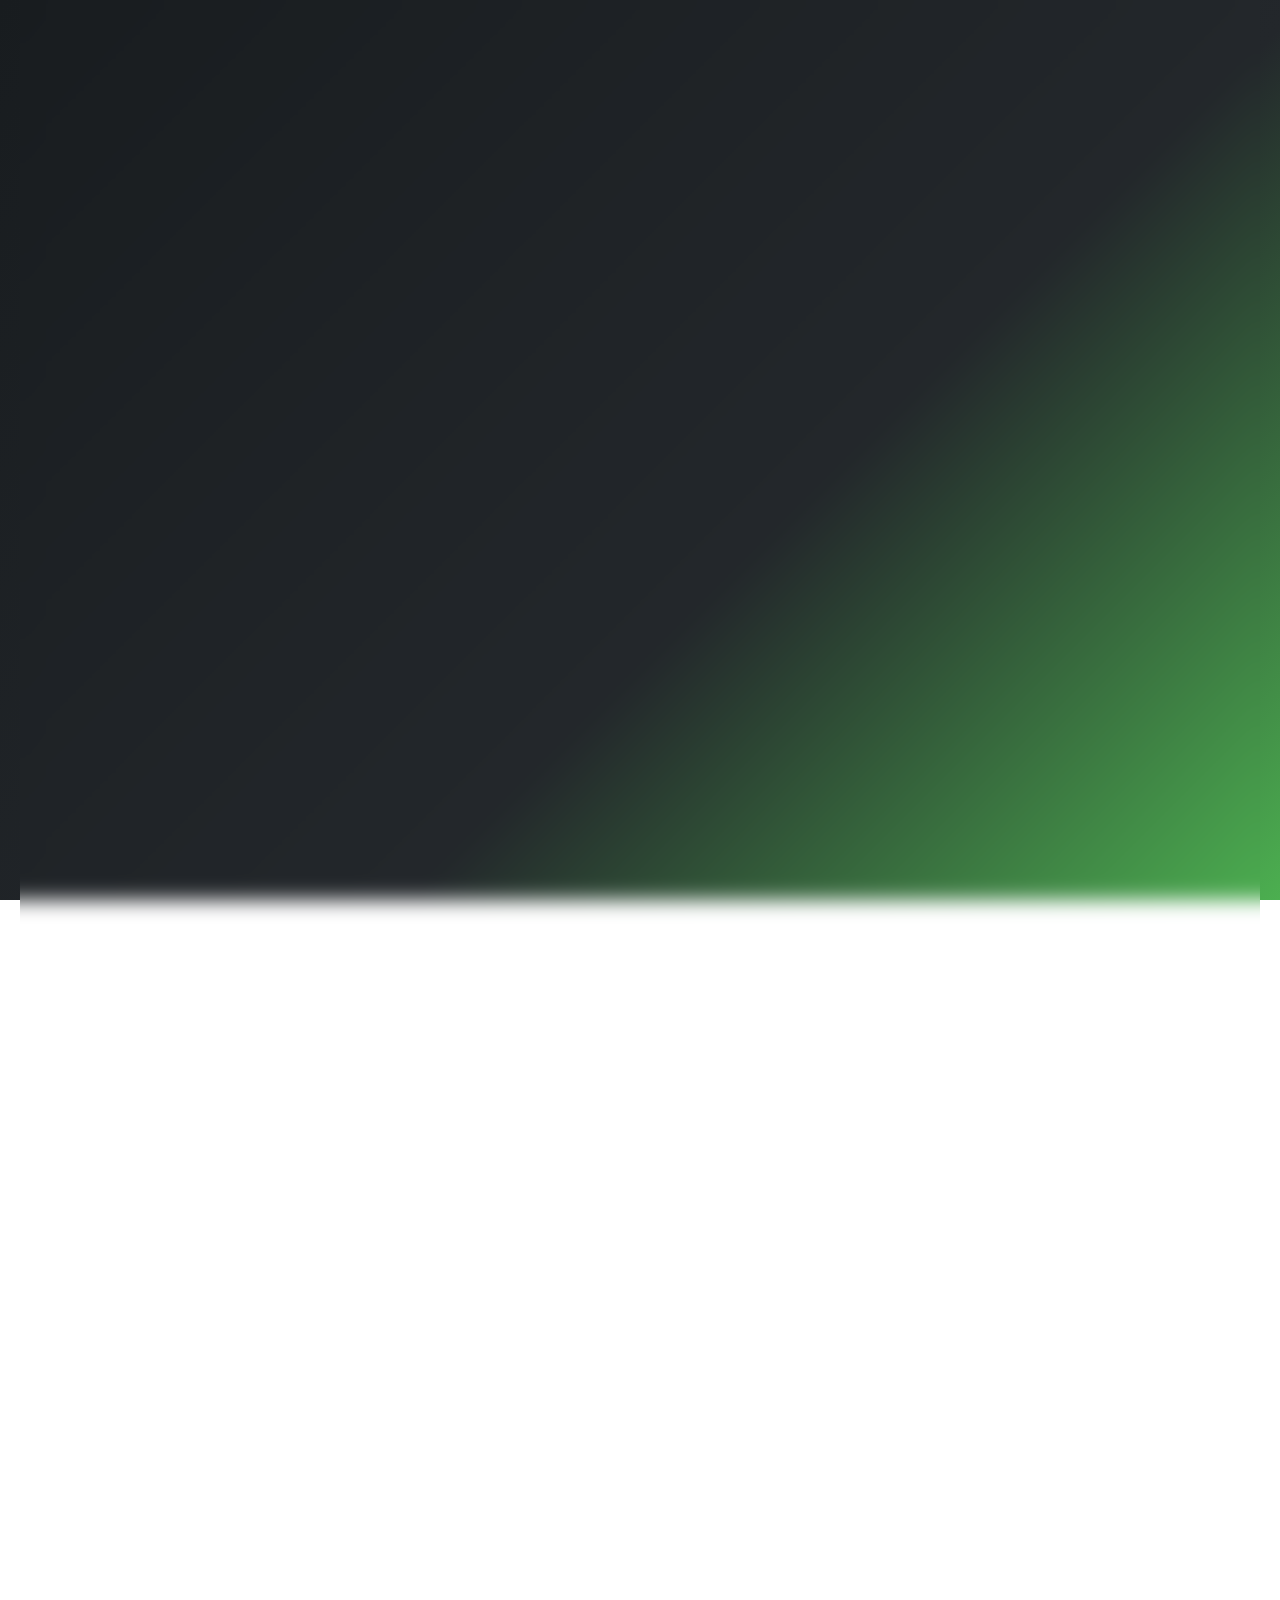
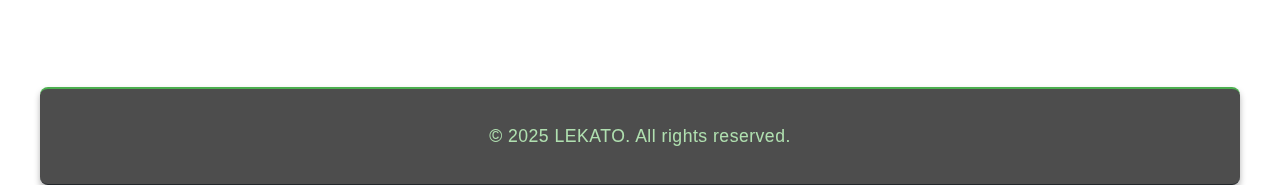
<file: about.html>
<!DOCTYPE html>
<html lang="en">
<head>
    <meta charset="UTF-8">
    <meta name="viewport" content="width=device-width, initial-scale=1.0">
    <title>About | LEKATO Tank G</title>
    <link rel="stylesheet" href="css/styles.css">
    <link rel="icon" type="image/x-icon" href="favicon.ico">
    <style>
        .about-hero {
            background: linear-gradient(120deg, #23272b 60%, #4caf50 100%);
            background-image: url('assets/image2.png');
            background-size: cover;
            background-position: center;
            border-radius: 16px;
            box-shadow: 0 8px 32px rgba(0,0,0,0.25);
            margin-bottom: 2.5rem;
            padding: 3rem 2rem 2.5rem 2rem;
            display: flex;
            align-items: center;
            gap: 2rem;
            min-height: 320px;
            position: relative;
            overflow: hidden;
        }
        .about-hero::after {
            content: '';
            position: absolute;
            top: 0; left: 0; right: 0; bottom: 0;
            background: rgba(24,28,31,0.7);
            z-index: 1;
        }
        .about-hero-content {
            position: relative;
            z-index: 2;
            color: #fff;
            max-width: 600px;
        }
        .about-hero-content h2 {
            font-size: 2.5rem;
            font-weight: 800;
            margin-bottom: 0.5rem;
        }
        .about-hero-content p {
            font-size: 1.2rem;
            color: #b0e0b0;
        }
        .about-hero-img {
            position: relative;
            z-index: 2;
            max-width: 260px;
            border-radius: 12px;
            box-shadow: 0 4px 24px rgba(76,175,80,0.18);
            background: rgba(32,32,32,0.7);
        }
        .about-section {
            margin-bottom: 2.5rem;
        }
        .about-features {
            display: grid;
            grid-template-columns: repeat(auto-fit, minmax(220px, 1fr));
            gap: 1.5rem;
            margin: 2rem 0 2.5rem 0;
        }
        .about-feature-card {
            background: rgba(44, 62, 80, 0.85);
            border-radius: 10px;
            box-shadow: 0 2px 12px rgba(0,0,0,0.13);
            padding: 1.5rem 1rem;
            text-align: center;
            border: 1px solid #263238;
            transition: transform 0.2s, box-shadow 0.2s;
        }
        .about-feature-card:hover {
            transform: translateY(-4px) scale(1.03);
            box-shadow: 0 6px 24px rgba(76,175,80,0.13);
        }
        .about-feature-icon {
            font-size: 2.5rem;
            margin-bottom: 0.5rem;
            display: inline-block;
            color: #4caf50;
            /* Removed gradient background and text fill for solid color */
        }
        .about-mission {
            background: linear-gradient(90deg, #23272b 60%, #2196f3 100%);
            border-radius: 12px;
            padding: 2rem 1.5rem;
            color: #fff;
            box-shadow: 0 2px 12px rgba(33,150,243,0.13);
            margin-bottom: 2.5rem;
        }
        @media (max-width: 900px) {
            .about-hero {
                flex-direction: column;
                min-height: 200px;
                padding: 2rem 1rem;
            }
            .about-hero-img {
                max-width: 180px;
            }
        }
        .contact-card {
            background: rgba(44, 62, 80, 0.85);
            border-radius: 10px;
            box-shadow: 0 2px 12px rgba(0,0,0,0.13);
            padding: 1.5rem 1rem;
            text-align: center;
            border: 1px solid #263238;
            transition: transform 0.2s, box-shadow 0.2s;
        }
        .contact-card:hover {
            transform: translateY(-4px) scale(1.03);
            box-shadow: 0 6px 24px rgba(76,175,80,0.13);
        }
        .contact-icon {
            font-size: 2.5rem;
            margin-bottom: 0.5rem;
            display: inline-block;
            background: linear-gradient(90deg, #ff5252, #ffb300, #4caf50, #2196f3, #ab47bc);
            -webkit-background-clip: text;
            -webkit-text-fill-color: transparent;
            background-clip: text;
            text-fill-color: transparent;
        }
        .contact-email {
            color: #4caf50;
            text-decoration: none;
            font-weight: bold;
            background: none;
            /* Removed gradient and background for solid color */
        }
        .contact-email:hover {
            text-decoration: underline;
        }
    </style>
</head>
<body>
    <header class="fade-in">
        <div class="logo" aria-label="LEKATO Logo">LG</div>
        <h1 class="gradient-text">About LEKATO Tank G</h1>
        <nav>
            <ul>
                <li><a href="index.html">Home</a></li>
                <li><a href="presets.html">Presets Library</a></li>
                <li><a href="ir-cabinets.html">IR Cabinets Library</a></li>
                <li><a href="about.html" class="active">About</a></li>
            </ul>
        </nav>
    </header>
    <main>
        <section class="about-hero fade-in delay-1">
            <div class="about-hero-content">
                <h2 class="gradient-text">Unleash Your Creativity</h2>
                <p>The <span class="text-green">LEKATO Tank G</span> is a professional-grade multi-effects pedal designed for guitarists and bassists who demand versatility, quality, and ease of use. Shape your sound with 200+ effects, 128 user presets, and 20 IR cabinet slots—all in a robust, road-ready chassis.</p>
            </div>
            <img class="about-hero-img" src="assets/61rrLxdZljL._AC_UF1000,1000_QL80_.png" alt="LEKATO Tank G Pedal">
        </section>
        <section class="about-section fade-in delay-2">
            <h2 class="gradient-text">Technologies Used</h2>
            <div class="about-features">
                <div class="about-feature-card">
                    <span class="about-feature-icon">🌐</span>
                    <h4 class="gradient-text">HTML5 &amp; CSS3</h4>
                    <p>Modern, responsive layouts and vibrant styles for all devices.</p>
                </div>
                <div class="about-feature-card">
                    <span class="about-feature-icon">⚡</span>
                    <h4 class="gradient-text">JavaScript (ES6)</h4>
                    <p>Interactivity, live search, and dynamic filtering for a smooth user experience.</p>
                </div>
                <div class="about-feature-card">
                    <span class="about-feature-icon">🖼️</span>
                    <h4 class="gradient-text">SVG &amp; PNG</h4>
                    <p>Scalable icons and high-quality images for crisp visuals.</p>
                </div>
                <div class="about-feature-card">
                    <span class="about-feature-icon">🟢</span>
                    <h4 class="gradient-text">Open Web Standards</h4>
                    <p>Accessible and cross-platform, designed and tested on Windows (April 2025).</p>
                </div>
            </div>
        </section>
        <section class="about-mission fade-in delay-3">
            <h2 class="gradient-text">Our Mission</h2>
            <p>At <span class="text-green">LEKATO</span>, our mission is to inspire creativity and empower musicians worldwide by providing innovative, reliable, and affordable music technology. We believe every player deserves access to professional tools that help them express their unique voice and reach their full potential.</p>
        </section>
        <section class="about-section contact-card fade-in delay-4">
            <span class="contact-icon" aria-label="Email">📧</span>
            <div class="contact-desc">For inquiries, feedback, or support, reach out anytime:</div>
            <a class="contact-email" href="mailto:arvinjay.aguinaldo1@gmail.com">arvinjay.aguinaldo1@gmail.com</a>
        </section>
    </main>
    <footer>
        <p>&copy; 2025 LEKATO. All rights reserved.</p>
    </footer>
</body>
</html>
</file>
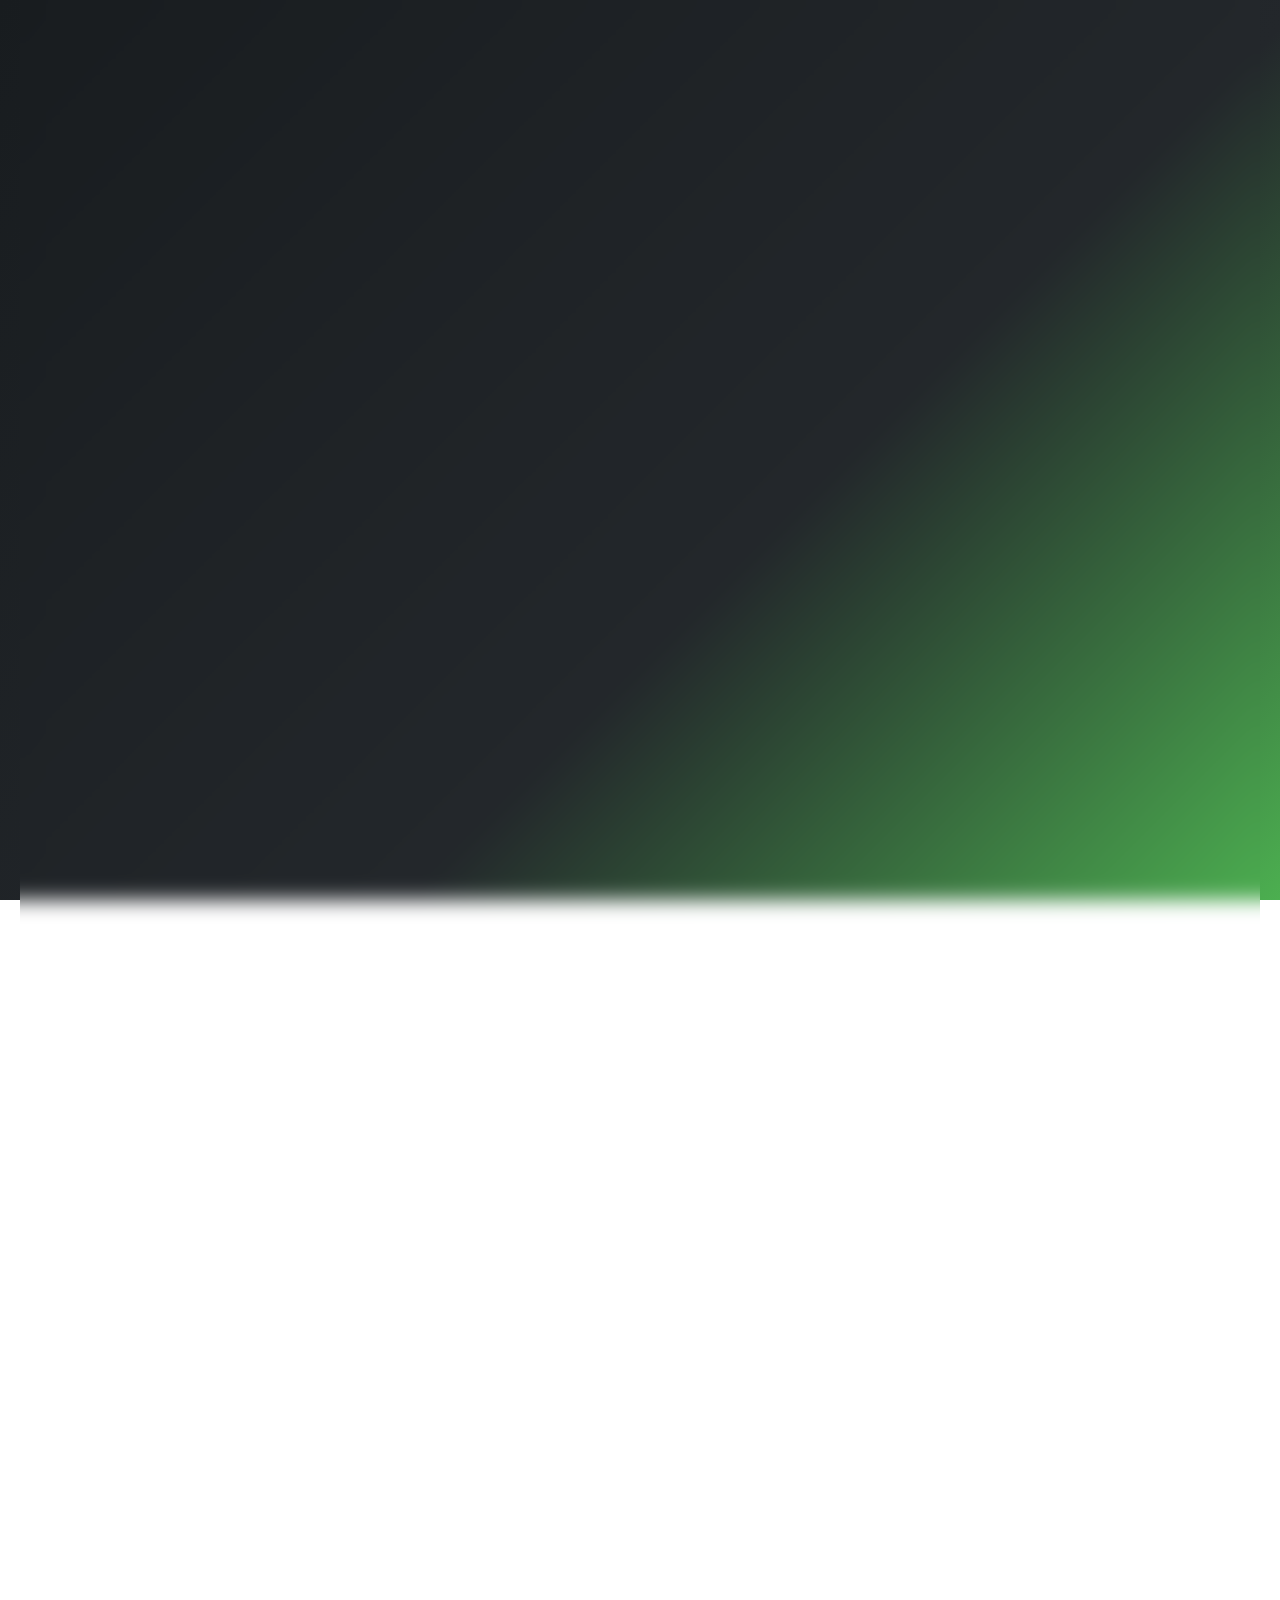
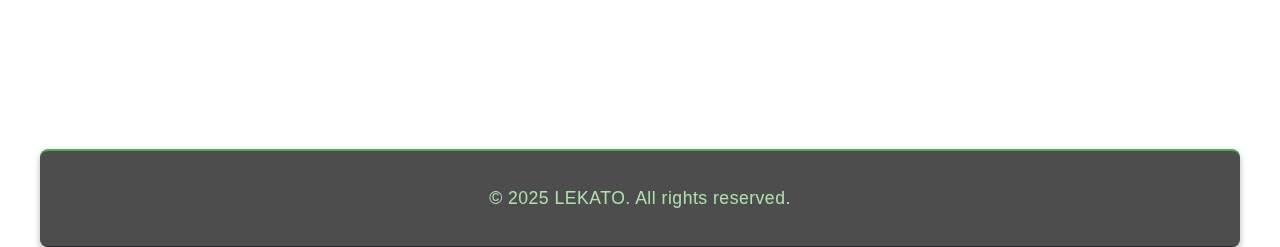
<file: ir-cabinets.html>
<!DOCTYPE html>
<html lang="en">
<head>
    <meta charset="UTF-8">
    <meta name="viewport" content="width=device-width, initial-scale=1.0">
    <title>LEKATO Tank G - IR Cabs Library</title>
    <link rel="stylesheet" href="css/styles.css">
    <link rel="icon" type="image/x-icon" href="favicon.ico">
</head>
<body>
    <header class="fade-in">
        <div class="logo" aria-label="LEKATO Logo">LG</div>
        <h1 class="gradient-text">LEKATO Tank G MultiFX Pedal</h1>
        <nav>
            <ul>
                <li><a href="index.html">Home</a></li>
                <li><a href="presets.html">Presets Library</a></li>
                <li><a href="ir-cabinets.html" class="active">IR Cabinets Library</a></li>
                <li><a href="about.html">About</a></li>
            </ul>
        </nav>
    </header>

    <main>
        <section class="fade-in delay-1">
            <h2 class="gradient-text">IR Cabinet Collections</h2>
            <input type="text" id="cabinetSearch" placeholder="Search cabinets..." style="width:100%;margin-bottom:1rem;padding:0.5rem;font-size:1rem;border-radius:4px;border:1px solid #23272b;">
            <h3 class="gradient-text">Premium Cabinet Models</h3>
            <ul class="cabinet-list" id="cabinetList">
                <li class="scale-in delay-1"><strong>Bogner Uber:</strong> Aggressive modern metal cabinet with tight low-end and cutting highs</li>
                <li class="scale-in delay-2"><strong>Dimebag:</strong> High-gain cabinet modeled after Dimebag Darrell's signature tone</li>
                <li class="scale-in delay-3"><strong>EVH 5150 III:</strong> Punchy, mid-focused cabinet perfect for modern rock and metal</li>
                <li class="scale-in delay-4"><strong>Fender Twin:</strong> Clean, sparkling cabinet ideal for jazz and country</li>
                <li class="scale-in delay-5"><strong>Fortin Mesa SM57 1:</strong> Tight, focused metal tone with studio-grade mic placement</li>
                <li class="scale-in delay-1"><strong>Friedman 1:</strong> Vintage-modern hybrid with smooth highs and singing mids</li>
                <li class="scale-in delay-2"><strong>Lonestar R121:</strong> Warm, balanced tone captured with a Royer R121 ribbon mic</li>
                <li class="scale-in delay-3"><strong>Marshall 1960:</strong> Classic 4x12 cabinet with iconic British crunch</li>
                <li class="scale-in delay-4"><strong>Marshall AVT 1:</strong> Versatile modern Marshall tone with enhanced clarity</li>
                <li class="scale-in delay-5"><strong>Marshall Slash:</strong> Smooth, singing lead tones inspired by Slash's signature sound</li>
                <li class="scale-in delay-1"><strong>Marshall V30:</strong> Aggressive midrange punch perfect for hard rock</li>
                <li class="scale-in delay-2"><strong>Rectfier V30 SM57:</strong> Mesa Boogie Rectifier tone with tight low-end</li>
                <li class="scale-in delay-3"><strong>Revv Generator:</strong> Ultra-modern high-gain cabinet with exceptional clarity</li>
                <li class="scale-in delay-4"><strong>Roland JC120:</strong> Crystal clean solid-state cabinet for pristine cleans</li>
                <li class="scale-in delay-5"><strong>Zilla 212 R121 2:</strong> Boutique British tone with rich harmonic complexity</li>
            </ul>

            <h3 class="gradient-text">Cabinet Characteristics</h3>
            <ul class="cabinet-list">
                <li><strong>Modern High-Gain:</strong> Bogner Uber, Dimebag, EVH 5150 III, Fortin Mesa, Revv Generator</li>
                <li><strong>Vintage/British:</strong> Marshall 1960, Marshall Slash, Marshall V30, Zilla 212</li>
                <li><strong>Clean/Specialty:</strong> Fender Twin, Roland JC120, Lonestar R121</li>
                <li><strong>Hybrid/Versatile:</strong> Friedman 1, Marshall AVT 1, Rectfier V30 SM57</li>
            </ul>
        </section>
    </main>

    <script>
    document.getElementById('cabinetSearch').addEventListener('input', function() {
        const filter = this.value.toLowerCase();
        document.querySelectorAll('#cabinetList li').forEach(function(item) {
            item.style.display = item.textContent.toLowerCase().includes(filter) ? '' : 'none';
        });
    });
    </script>

    <footer>
        <p>&copy; 2025 LEKATO. All rights reserved.</p>
    </footer>
</body>
</html>
</file>
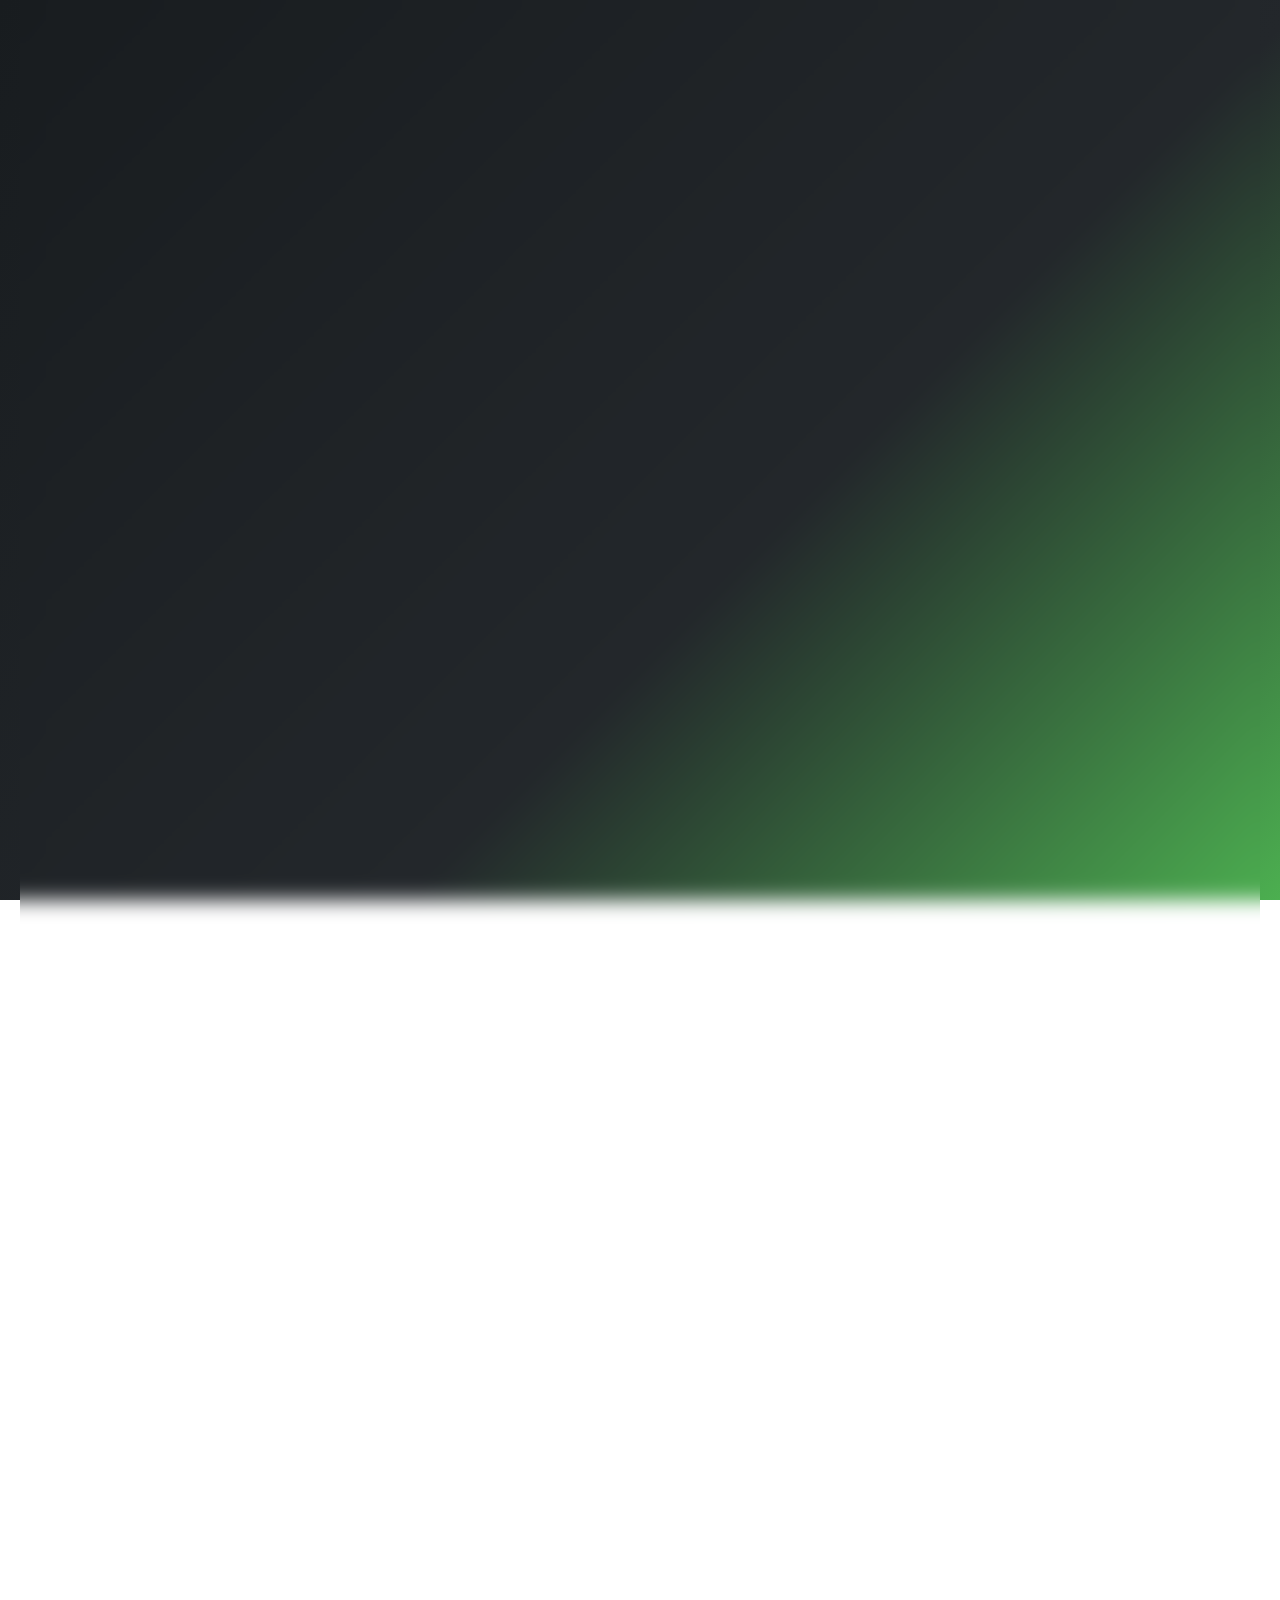
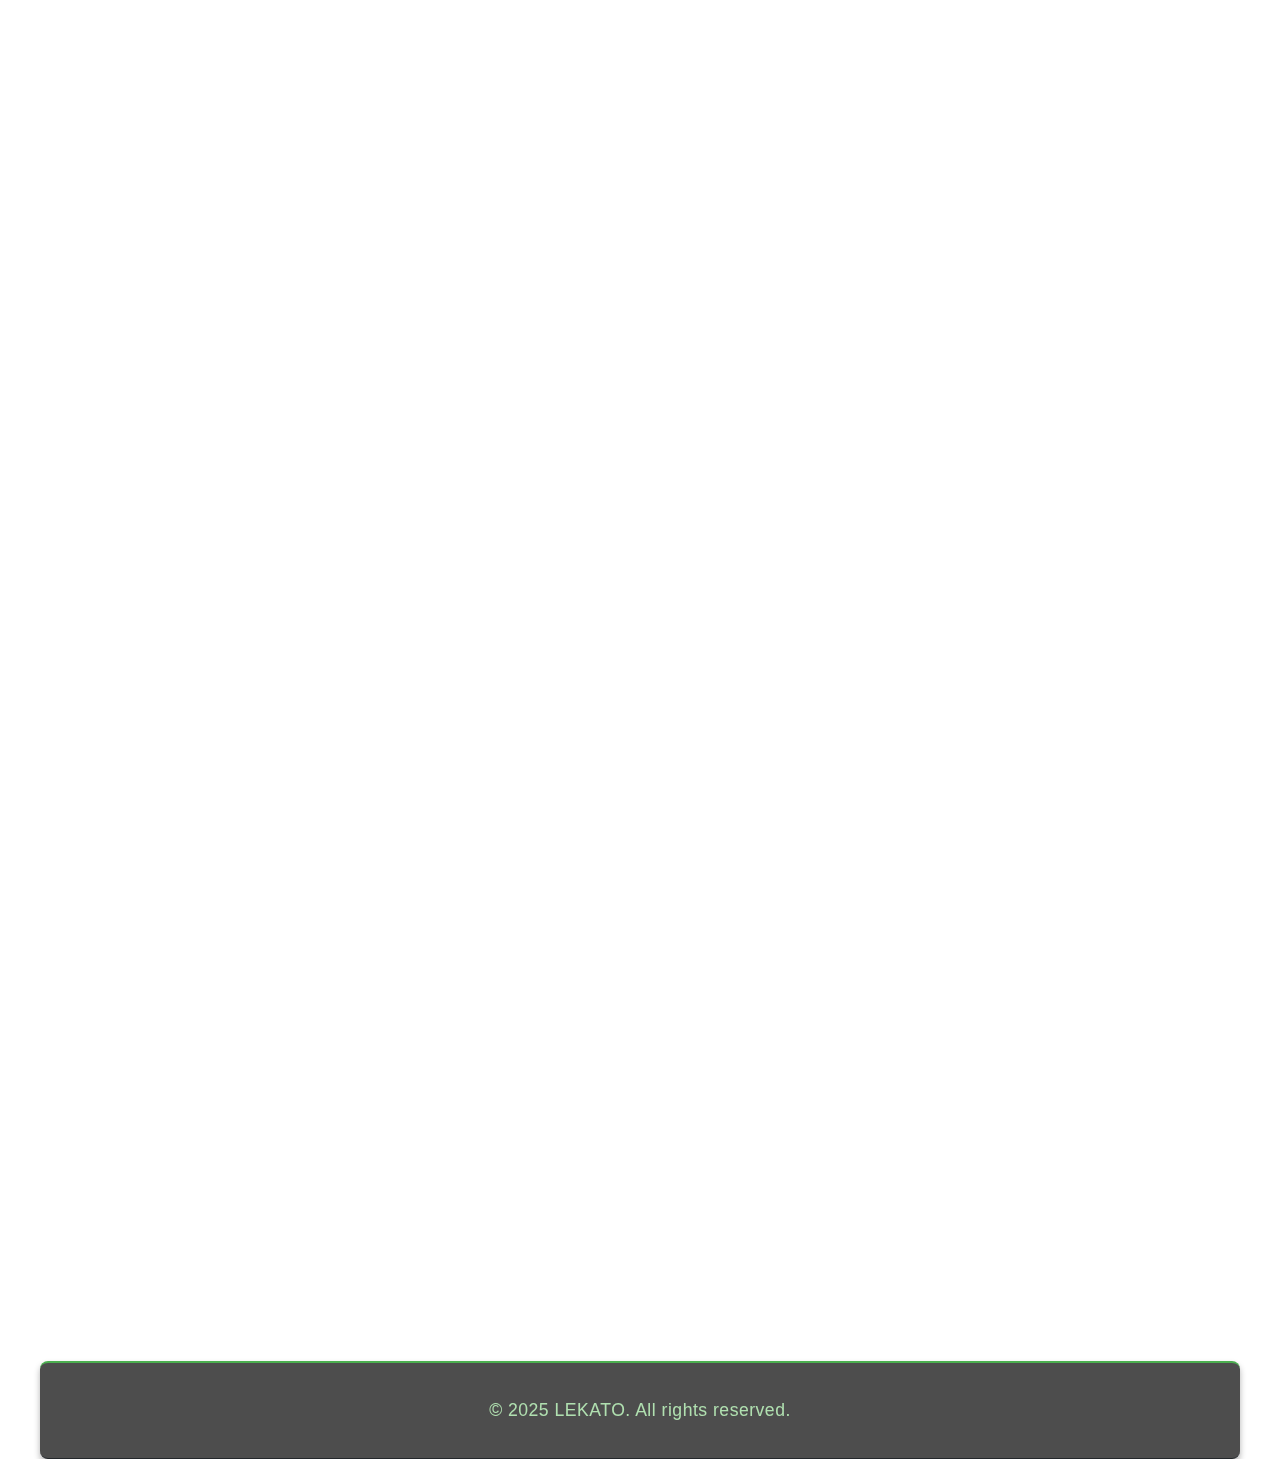
<file: presets.html>
<!DOCTYPE html>
<html lang="en">
<head>
    <meta charset="UTF-8">
    <meta name="viewport" content="width=device-width, initial-scale=1.0">
    <title>LEKATO Tank G - Presets Library</title>
    <link rel="stylesheet" href="css/styles.css">
    <link rel="icon" type="image/x-icon" href="favicon.ico">
</head>
<body>
    <header class="fade-in">
        <div class="logo" aria-label="LEKATO Logo">LG</div>
        <h1 class="gradient-text">LEKATO Tank G MultiFX Pedal</h1>
        <nav>
            <ul>
                <li><a href="index.html">Home</a></li>
                <li><a href="presets.html" class="active">Presets Library</a></li>
                <li><a href="ir-cabinets.html">IR Cabinets Library</a></li>
                <li><a href="about.html">About</a></li>
            </ul>
        </nav>
    </header>

    <main>
        <section class="fade-in delay-1">
            <h2 class="gradient-text">Preset Collections</h2>
            <input type="text" id="presetSearch" placeholder="Search presets..." style="width:100%;margin-bottom:1rem;padding:0.5rem;font-size:1rem;border-radius:4px;border:1px solid #23272b;">


            <h3 class="gradient-text">Root Presets</h3>
            <ul class="preset-list" id="presetList">
                <li class="scale-in delay-1"><strong>JL-80_s Clean:</strong> Sparkling clean tone with subtle compression, perfect for funk and pop rhythm playing</li>
                <li class="scale-in delay-2"><strong>JL-80_s Lead:</strong> Smooth, singing lead tone with medium gain and subtle delay</li>
                <li class="scale-in delay-3"><strong>JL-80_s Riff:</strong> Punchy mid-range tone ideal for rock rhythm playing</li>
                <li class="scale-in delay-4"><strong>JL-Ambient:</strong> Ethereal soundscape with lush reverb and modulated delays</li>
                <li class="scale-in delay-5"><strong>JL-Clean:</strong> Pure, uncolored clean tone with studio-quality transparency</li>
                <li class="scale-in delay-1"><strong>JL-Ford Clean:</strong> Warm, vintage-inspired clean with tube-like response</li>
                <li class="scale-in delay-2"><strong>JL-Ford Lead:</strong> Classic rock lead tone with singing sustain</li>
                <li class="scale-in delay-3"><strong>JL-Ford Riff:</strong> Crunchy rhythm tone with tight low-end response</li>
                <li class="scale-in delay-4"><strong>JL-Ford Tremolo:</strong> Clean tone with vintage tremolo effect</li>
                <li class="scale-in delay-5"><strong>JL-Hot Lead:</strong> High-gain lead tone with boosted mids for cutting through mixes</li>
                <li class="scale-in delay-1"><strong>JL-Hot Riff:</strong> Aggressive rhythm tone with tight palm-muted response</li>
                <li class="scale-in delay-2"><strong>JL-Space Clean:</strong> Clean tone with expansive stereo imaging</li>
                <li class="scale-in delay-3"><strong>JL-Space Lead:</strong> Lead tone with atmospheric delay and reverb</li>
                <li class="scale-in delay-4"><strong>JL-Space Riff:</strong> Rhythm tone with subtle modulation effects</li>
                <li class="scale-in delay-5"><strong>JL-Trem Clean:</strong> Crystal clear clean tone with optical tremolo</li>
            </ul>

            <h3 class="gradient-text">Rock Pack</h3>
            <ul class="preset-list">
                <li><strong>JL-Rock Riff:</strong> Classic rock crunch with dynamic response</li>
                <li><strong>JL-Rock Clean:</strong> Bright, jangly clean tone for rock rhythm</li>
                <li><strong>JL-Rock Lead:</strong> Singing lead tone with vintage delay</li>
                <li><strong>JL-Rock Riff Echo:</strong> Crunchy rhythm with slapback echo</li>
            </ul>

            <h3 class="gradient-text">Pop Pack</h3>
            <ul class="preset-list">
                <li><strong>JL-Pop Riff:</strong> Tight, compressed rhythm tone for pop productions</li>
                <li><strong>JL-Pop Ambient:</strong> Dreamy atmospheric textures for pop ballads</li>
                <li><strong>JL-Pop Clean:</strong> Ultra-clean tone with studio compression</li>
                <li><strong>JL-Pop Lead:</strong> Smooth lead tone with chorus effect</li>
            </ul>

            <h3 class="gradient-text">Metal Pack</h3>
            <ul class="preset-list">
                <li><strong>JL-Metal Clean:</strong> Tight, focused clean tone for metal ballads</li>
                <li><strong>JL-Metal Lead:</strong> Screaming high-gain lead with noise gate</li>
                <li><strong>JL-Metal Riff Echo:</strong> Brutal rhythm tone with delay for dramatic effect</li>
                <li><strong>JL-Metal Riff:</strong> Ultra-tight palm-muted rhythm tone</li>
            </ul>

            <h3 class="gradient-text">Dumble Pack</h3>
            <ul class="preset-list">
                <li><strong>JL-Dumble Clean Chord:</strong> Warm, rich clean tone for jazz chords</li>
                <li><strong>JL-Dumble Clean Lead:</strong> Smooth transition from clean to slight breakup</li>
                <li><strong>JL-Dumble Lead:</strong> Liquid lead tone with singing sustain</li>
                <li><strong>JL-Dumble Riff:</strong> Dynamic blues-rock rhythm tone</li>
            </ul>

            <h3 class="gradient-text">80's Pack</h3>
            <ul class="preset-list">
                <li><strong>JL-80's Ambient:</strong> Atmospheric textures with digital delay</li>
                <li><strong>JL-80's Clean:</strong> Bright, chorused clean tone</li>
                <li><strong>JL-80's Lead:</strong> High-gain lead with harmonically rich sustain</li>
                <li><strong>JL-80's:</strong> Classic 80s rock tone with chorus and delay</li>
            </ul>
        </section>
    </main>

    <script>
    document.getElementById('presetSearch').addEventListener('input', function() {
        const filter = this.value.toLowerCase();
        document.querySelectorAll('#presetList li').forEach(function(item) {
            item.style.display = item.textContent.toLowerCase().includes(filter) ? '' : 'none';
        });
    });
    </script>

    <footer>
        <p>&copy; 2025 LEKATO. All rights reserved.</p>
    </footer>
</body>
</html>
</file>
<file: css/styles.css>
/* General Styles */
body {
    font-family: 'Segoe UI', Tahoma, Geneva, Verdana, sans-serif;
    line-height: 1.6;
    color: #e0e0e0;
    max-width: 1200px;
    margin: 0 auto;
    padding: 0 20px;
    /* Dark grey to green gradient background */
    background: linear-gradient(135deg, #181c1f 0%, #23272b 60%, #4caf50 100%);
    background-attachment: fixed;
    min-height: 100vh;
    backdrop-filter: blur(10px);
}

/* Header Styles */
header {
    background: rgba(32, 32, 32, 0.8);
    color: #e0e0e0;
    padding: 1rem 0;
    margin-bottom: 2rem;
    border-radius: 8px;
    backdrop-filter: blur(10px);
    box-shadow: 0 4px 6px rgba(0, 0, 0, 0.3);
    display: flex;
    align-items: center;
    justify-content: space-between;
    position: sticky;
    top: 0;
    z-index: 100;
}

.logo {
    width: 48px;
    height: 48px;
    background: #222;
    border-radius: 50%;
    margin-right: 1rem;
    display: flex;
    align-items: center;
    justify-content: center;
    font-size: 1.5rem;
    color: #4CAF50;
    font-weight: bold;
    box-shadow: 0 2px 8px rgba(0,0,0,0.2);
}

header h1 {
    margin: 0;
    font-size: 2.5rem;
    color: #ffffff;
    letter-spacing: 1px;
    font-weight: 700;
}

nav ul {
    display: flex;
    list-style: none;
    padding: 0;
    gap: 1rem;
}

nav ul li {
    margin-right: 0;
}

nav ul li a {
    color: #e0e0e0;
    text-decoration: none;
    font-weight: 500;
    transition: color 0.3s;
    padding: 0.5rem 1rem;
    border-radius: 4px;
    font-size: 1.1rem;
}

nav ul li a:hover {
    color: #4CAF50;
}

nav ul li a.active, nav ul li a:focus {
    background: #263238;
    color: #4CAF50;
}

/* Main Content Styles */
main {
    max-width: 1200px;
    margin: 2rem auto;
    padding: 0 2rem;
    padding-bottom: 2rem;
}

section {
    margin-bottom: 3rem;
    padding: 2rem;
    background: rgba(32, 32, 32, 0.8);
    border-radius: 8px;
    backdrop-filter: blur(10px);
    box-shadow: 0 6px 16px rgba(0,0,0,0.35);
    border: 1px solid #23272b;
}

h2 {
    color: #ffffff;
    border-bottom: 2px solid #4CAF50;
    padding-bottom: 0.5rem;
    margin-top: 0;
    font-weight: 600;
}

h3 {
    font-weight: 600;
}

ul.preset-list, ul.cabinet-list {
    list-style: none;
    padding: 0;
    margin: 1rem 0 2rem 0;
}

ul.preset-list li, ul.cabinet-list li {
    background: rgba(44, 62, 80, 0.7);
    margin-bottom: 0.5rem;
    padding: 0.75rem 1rem;
    border-radius: 6px;
    color: #e0e0e0;
    position: relative;
    transition: background 0.2s;
    box-shadow: 0 1px 4px rgba(0,0,0,0.08);
}

ul.preset-list li:before, ul.cabinet-list li:before {
    content: '\25B6';
    color: #4CAF50;
    margin-right: 0.75em;
    font-size: 1em;
}

ul.preset-list li:hover, ul.cabinet-list li:hover {
    background: rgba(76,175,80,0.12);
}

/* Modern Search Bar Styles */
input[type="text"]#cabinetSearch,
input[type="text"]#presetSearch {
    width: 100%;
    padding: 0.75rem 2.5rem 0.75rem 1.25rem;
    font-size: 1.1rem;
    border-radius: 30px;
    border: 1.5px solid #263238;
    background: rgba(44, 62, 80, 0.85);
    color: #e0e0e0;
    margin-bottom: 1.5rem;
    outline: none;
    transition: border 0.2s, box-shadow 0.2s;
    box-shadow: 0 2px 8px rgba(76,175,80,0.08);
    position: relative;
}
input[type="text"]#cabinetSearch:focus,
input[type="text"]#presetSearch:focus {
    border: 2px solid #4CAF50;
    box-shadow: 0 0 0 2px rgba(76,175,80,0.15);
    background: rgba(44, 62, 80, 1);
}
input[type="text"]#cabinetSearch::placeholder,
input[type="text"]#presetSearch::placeholder {
    color: #b0e0b0;
    opacity: 1;
    font-style: italic;
}

/* Optional: Add a search icon inside the input (using background image) */
input[type="text"]#cabinetSearch,
input[type="text"]#presetSearch {
    background-image: url('data:image/svg+xml;utf8,<svg fill="%234CAF50" height="20" viewBox="0 0 24 24" width="20" xmlns="http://www.w3.org/2000/svg"><path d="M15.5 14h-.79l-.28-.27A6.471 6.471 0 0016 9.5 6.5 6.5 0 109.5 16c1.61 0 3.09-.59 4.23-1.57l.27.28v.79l5 4.99c.41.41 1.09.41 1.5 0s.41-1.09 0-1.5l-4.99-5zm-6 0C7.01 14 5 11.99 5 9.5S7.01 5 9.5 5 14 7.01 14 9.5 11.99 14 9.5 14z"/></svg>');
    background-repeat: no-repeat;
    background-position: right 1rem center;
    background-size: 1.3rem 1.3rem;
}

/* Gallery Styles */
.gallery {
    display: grid;
    grid-template-columns: repeat(auto-fill, minmax(300px, 1fr));
    gap: 1.5rem;
    margin: 2rem 0 1rem 0;
}

.gallery-item {
    border-radius: 8px;
    overflow: hidden;
    background: rgba(32, 32, 32, 0.8);
    backdrop-filter: blur(10px);
    box-shadow: 0 4px 6px rgba(0, 0, 0, 0.3);
    transition: transform 0.3s ease, box-shadow 0.3s ease;
    border: 1px solid #23272b;
    margin: 0; /* Remove extra margin */
    padding: 0; /* Remove extra padding */
    display: flex;
    flex-direction: column;
    justify-content: flex-start;
    height: 100%;
}

.gallery-item img {
    width: 100%;
    height: auto;
    cursor: pointer;
    transition: opacity 0.3s ease;
    border-bottom: 1px solid #23272b;
    border-radius: 8px 8px 0 0;
    margin: 0; /* Remove extra margin */
    display: block;
}

.gallery-item h3 {
    padding: 1rem 1rem 0;
    margin: 0;
    color: #ffffff;
}

.gallery-item p {
    padding: 0.5rem 0.5rem 0.5rem 0.5rem; /* Reduce padding */
    margin: 0; /* Remove extra margin */
    color: #b0e0b0;
    text-align: center;
    font-size: 1rem;
    flex-grow: 1;
    display: flex;
    align-items: center;
    justify-content: center;
    min-height: 40px;
}

/* Footer Styles */
footer {
    /* Acrylic effect similar to header */
    text-align: center;
    padding: 1rem;
    background: rgba(32, 32, 32, 0.8); /* Match header's background */
    color: #b0e0b0;
    margin-top: 2rem;
    border-radius: 8px;
    backdrop-filter: blur(10px); /* Acrylic blur */
    box-shadow: 0 4px 6px rgba(0, 0, 0, 0.3);
    font-size: 1.1rem;
    letter-spacing: 0.5px;
    border-top: 2px solid #4CAF50;
    border-bottom: 1px solid #23272b;
    position: relative;
    z-index: 10;
}

/* Responsive Design */
@media (max-width: 768px) {
    nav ul {
        flex-direction: column;
        gap: 0.5rem;
    }
    
    header h1 {
        font-size: 2rem;
    }

    header {
        flex-direction: column;
        align-items: flex-start;
        gap: 0.5rem;
    }

    .logo {
        margin-bottom: 0.5rem;
    }

    main, section {
        padding: 1rem;
    }

    .gallery {
        grid-template-columns: 1fr;
    }
}

@media (max-width: 480px) {
    header h1 {
        font-size: 1.2rem;
    }

    .logo {
        width: 36px;
        height: 36px;
        font-size: 1rem;
    }

    .modal-content {
        max-width: 98vw;
        max-height: 70vh;
    }
}

/* Modal Styling */
.modal {
    display: none;
    position: fixed;
    z-index: 1000;
    left: 0;
    top: 0;
    width: 100%;
    height: 100%;
    background-color: rgba(0, 0, 0, 0.9);
    overflow: auto;
    animation: fadeIn 0.3s;
}

@keyframes fadeIn {
    from { opacity: 0; }
    to { opacity: 1; }
}

.modal-content {
    display: block;
    margin: auto;
    max-width: 90%;
    max-height: 90%;
    position: absolute;
    top: 50%;
    left: 50%;
    transform: translate(-50%, -50%);
    border-radius: 12px;
    box-shadow: 0 8px 32px rgba(0,0,0,0.7);
}

.close {
    position: absolute;
    top: 10px;
    right: 16px;
    color: white;
    font-size: 2.5rem;
    font-weight: bold;
    cursor: pointer;
    transition: color 0.3s;
}

close:hover {
    color: #ccc;
}

::-webkit-scrollbar {
    width: 8px;
    background: #23272b;
}

::-webkit-scrollbar-thumb {
    background: #4CAF50;
    border-radius: 4px;
}

/* Hero Section */
.hero {
    background: linear-gradient(120deg, #23272b 60%, #4caf50 100%);
    background-image: url('assets/image2.png');
    background-size: cover;
    background-position: center;
    border-radius: 12px;
    box-shadow: 0 8px 32px rgba(0,0,0,0.25);
    margin-bottom: 2.5rem;
    padding: 3.5rem 2rem 3.5rem 2rem;
    display: flex;
    align-items: center;
    justify-content: center;
    min-height: 320px;
    position: relative;
    overflow: hidden;
}
.hero::after {
    content: '';
    position: absolute;
    top: 0; left: 0; right: 0; bottom: 0;
    background: rgba(24,28,31,0.7);
    z-index: 1;
}
.hero-content {
    position: relative;
    z-index: 2;
    text-align: center;
    color: #fff;
}
.hero h2 {
    font-size: 2.8rem;
    font-weight: 800;
    margin-bottom: 0.5rem;
    color: #fff;
    letter-spacing: 1.5px;
}
.hero-sub {
    font-size: 1.3rem;
    margin-bottom: 1.5rem;
    color: #b0e0b0;
}
.cta-btn {
    display: inline-block;
    background: #4caf50;
    color: #fff;
    padding: 0.9rem 2.2rem;
    border-radius: 30px;
    font-size: 1.2rem;
    font-weight: 600;
    text-decoration: none;
    box-shadow: 0 2px 8px rgba(76,175,80,0.18);
    transition: background 0.2s, transform 0.2s;
}
.cta-btn:hover {
    background: #388e3c;
    transform: translateY(-2px) scale(1.04);
}

/* Features Grid */
.features-grid {
    display: grid;
    grid-template-columns: repeat(auto-fit, minmax(220px, 1fr));
    gap: 1.5rem;
    margin: 2rem 0 2.5rem 0;
}
.feature-card {
    background: rgba(44, 62, 80, 0.85);
    border-radius: 10px;
    box-shadow: 0 2px 12px rgba(0,0,0,0.13);
    padding: 1.5rem 1rem;
    text-align: center;
    transition: transform 0.2s, box-shadow 0.2s;
    border: 1px solid #263238;
}
.feature-card:hover {
    transform: translateY(-4px) scale(1.03);
    box-shadow: 0 6px 24px rgba(76,175,80,0.13);
}
.feature-card h4 {
    color: #4caf50;
    margin-bottom: 0.5rem;
    font-size: 1.2rem;
    font-weight: 700;
}
.feature-card p {
    color: #e0e0e0;
    font-size: 1rem;
}

/* FAQ Grid */
.faq-grid {
    display: grid;
    grid-template-columns: repeat(auto-fit, minmax(260px, 1fr));
    gap: 1.2rem;
    margin: 2rem 0 2.5rem 0;
}
.faq-card {
    background: rgba(44, 62, 80, 0.85);
    border-radius: 10px;
    box-shadow: 0 2px 12px rgba(0,0,0,0.10);
    padding: 1rem 1.2rem;
    border: 1px solid #263238;
}
.faq-card details summary {
    cursor: pointer;
    font-weight: 600;
    color: #4caf50;
    font-size: 1.08rem;
    outline: none;
    margin-bottom: 0.5rem;
}
.faq-card details[open] summary {
    color: #fff;
}
.faq-card p {
    color: #b0e0b0;
    margin: 0.5rem 0 0 0;
    font-size: 1rem;
}
.faq-card details {
    transition: box-shadow 0.3s, transform 0.3s;
}
.faq-card details[open] {
    box-shadow: 0 8px 32px 0 rgba(76,175,80,0.25), 0 1.5px 8px 0 #2196f3;
    transform: scale(1.03) rotate(-1deg);
    animation: faq-open 0.4s cubic-bezier(0.4,0,0.2,1);
}
@keyframes faq-open {
    0% { transform: scale(0.95) rotate(2deg); opacity: 0.5; }
    100% { transform: scale(1.03) rotate(-1deg); opacity: 1; }
}

/* Specs Table */
.specs-table {
    width: 100%;
    border-collapse: collapse;
    margin: 1.5rem 0 2.5rem 0;
    background: rgba(32,32,32,0.7);
    border-radius: 8px;
    overflow: hidden;
    box-shadow: 0 2px 8px rgba(0,0,0,0.08);
}
.specs-table th, .specs-table td {
    padding: 0.8rem 1.2rem;
    text-align: left;
}
.specs-table th {
    background: #263238;
    color: #4caf50;
    font-weight: 700;
    font-size: 1.05rem;
}
.specs-table tr:nth-child(even) td {
    background: rgba(44,62,80,0.18);
}
.specs-table td {
    color: #e0e0e0;
    font-size: 1rem;
}

/* Where to Buy */
.where-to-buy {
    display: flex;
    flex-wrap: wrap;
    gap: 1.2rem;
    margin-bottom: 2.5rem;
    list-style: none;
    padding: 0;
}
.where-to-buy li a {
    background: #23272b;
    color: #4caf50;
    padding: 0.7rem 1.5rem;
    border-radius: 20px;
    font-weight: 600;
    text-decoration: none;
    transition: background 0.2s, color 0.2s;
    box-shadow: 0 1px 4px rgba(76,175,80,0.08);
}
.where-to-buy li a:hover {
    background: #4caf50;
    color: #fff;
}

@media (max-width: 900px) {
    .hero {
        padding: 2rem 1rem;
        min-height: 200px;
    }
    .features-grid, .faq-grid {
        grid-template-columns: 1fr;
    }
}

/* Multi-colored Gradient Headings */
h1, h2, h3, h4, .gradient-text {
    background: linear-gradient(90deg, #ff5252, #ffb300, #4caf50, #2196f3, #ab47bc, #ff5252 90%);
    -webkit-background-clip: text;
    -webkit-text-fill-color: transparent;
    background-clip: text;
    text-fill-color: transparent;
    animation: gradient-move 4s linear infinite;
    background-size: 200% 200%;
}

@keyframes gradient-move {
    0% { background-position: 0% 50%; }
    50% { background-position: 100% 50%; }
    100% { background-position: 0% 50%; }
}

/* Text color classes for knob-inspired colors */
.text-red { color: #ff5252; }
.text-yellow { color: #ffb300; }
.text-green { color: #4caf50; }
.text-blue { color: #2196f3; }
.text-purple { color: #ab47bc; }
.text-orange { color: #ff9800; }

/* Overhaul Animations */
.fade-in {
    opacity: 0;
    transform: translateY(30px);
    animation: fadeInUp 1s cubic-bezier(0.4,0,0.2,1) forwards;
}
@keyframes fadeInUp {
    0% { opacity: 0; transform: translateY(30px); }
    100% { opacity: 1; transform: translateY(0); }
}

.slide-in-left {
    opacity: 0;
    transform: translateX(-40px);
    animation: slideInLeft 1s cubic-bezier(0.4,0,0.2,1) forwards;
}
@keyframes slideInLeft {
    0% { opacity: 0; transform: translateX(-40px); }
    100% { opacity: 1; transform: translateX(0); }
}

.slide-in-right {
    opacity: 0;
    transform: translateX(40px);
    animation: slideInRight 1s cubic-bezier(0.4,0,0.2,1) forwards;
}
@keyframes slideInRight {
    0% { opacity: 0; transform: translateX(40px); }
    100% { opacity: 1; transform: translateX(0); }
}

.scale-in {
    opacity: 0;
    transform: scale(0.95);
    animation: scaleIn 0.8s cubic-bezier(0.4,0,0.2,1) forwards;
}
@keyframes scaleIn {
    0% { opacity: 0; transform: scale(0.95); }
    100% { opacity: 1; transform: scale(1); }
}

/* Delay utility classes for staggered effects */
.delay-1 { animation-delay: 0.2s; }
.delay-2 { animation-delay: 0.4s; }
.delay-3 { animation-delay: 0.6s; }
.delay-4 { animation-delay: 0.8s; }
.delay-5 { animation-delay: 1s; }

.about-section.contact-card {
    display: flex;
    flex-direction: column;
    align-items: center;
    justify-content: center;
    background: linear-gradient(120deg, #23272b 60%, #4caf50 100%);
    box-shadow: 0 8px 32px rgba(76,175,80,0.18);
    border-radius: 16px;
    padding: 2.5rem 1.5rem;
    margin-top: 2rem;
    margin-bottom: 2.5rem;
    position: relative;
    overflow: hidden;
    color: #fff;
}
.contact-icon {
    font-size: 3.5rem;
    margin-bottom: 1rem;
    color: #4caf50;
    filter: drop-shadow(0 2px 8px #23272b);
    /* Remove gradient text effect if inherited */
    background: none !important;
    -webkit-background-clip: initial !important;
    -webkit-text-fill-color: initial !important;
    background-clip: initial !important;
    text-fill-color: initial !important;
    animation: none !important;
}
.contact-email {
    font-size: 1.3rem;
    font-weight: 600;
    color: #fff;
    background: rgba(44,62,80,0.7);
    padding: 0.7rem 1.5rem;
    border-radius: 30px;
    box-shadow: 0 2px 12px rgba(76,175,80,0.13);
    margin-bottom: 0.5rem;
    text-decoration: none;
    transition: background 0.2s, color 0.2s;
    display: inline-block;
}
.contact-email:hover {
    background: #4caf50;
    color: #fff;
}
.contact-desc {
    color: #b0e0b0;
    margin-bottom: 0.5rem;
    text-align: center;
    font-size: 1.1rem;
}
</file>
